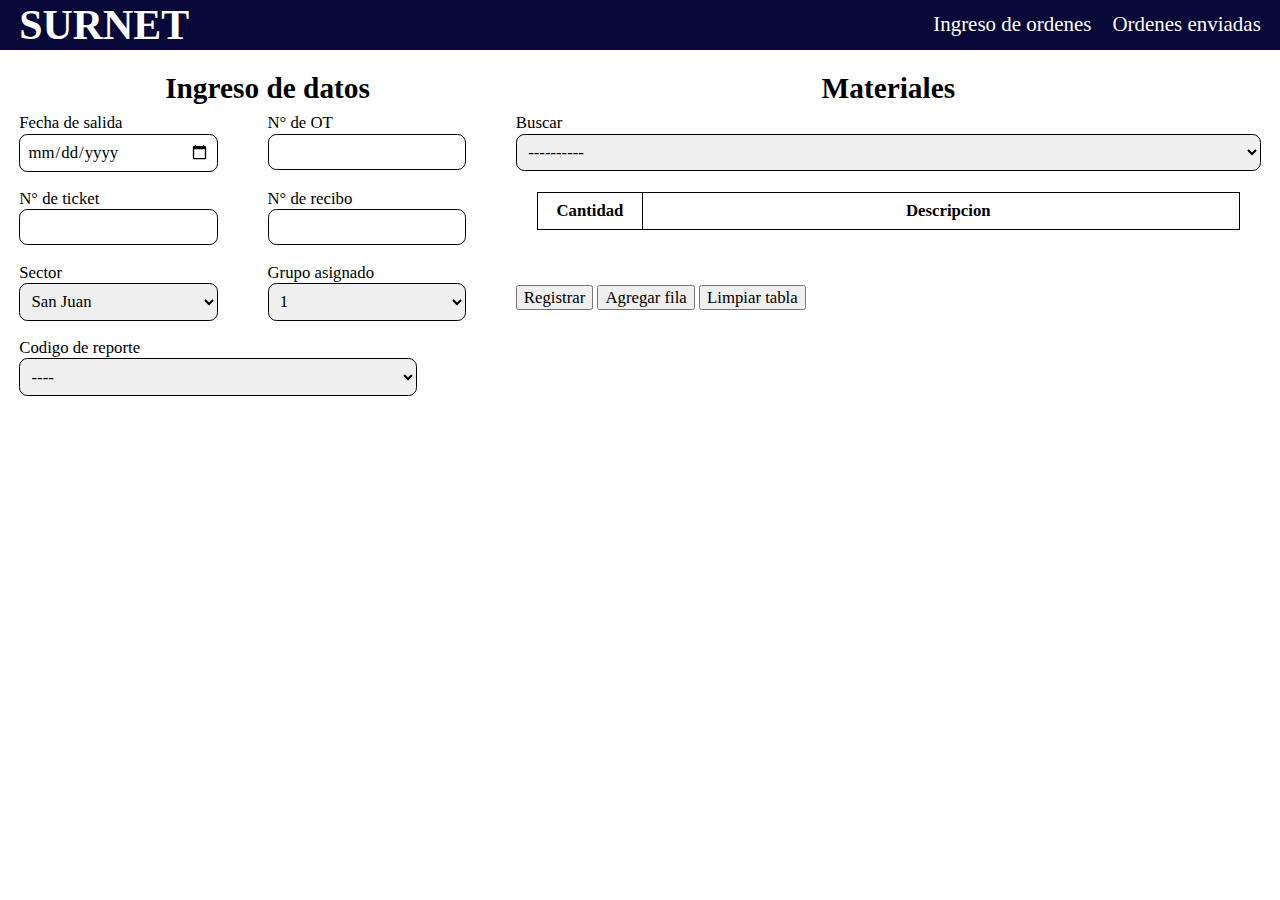
<file: index.html>
<!DOCTYPE html>
<html lang="en">
<head>
    <meta charset="UTF-8">
    <meta http-equiv="X-UA-Compatible" content="IE=edge">
    <meta name="viewport" content="width=device-width, initial-scale=1.0">
    <title>Almacen</title>
    <link rel="stylesheet" href="./CSS/style.css">
    <link rel="stylesheet" href="./CSS/normalize.css">
</head>
<body>
    <header class="header">
        <div class="contenedor">
            <div class="barra" >
                <a href="./index.html">
                    <h1 class="logo no-margin">SURNET <span>Almacen que va a la velocidad de la luz</span></h1>
                </a>
                    <nav class="navegacion ">
                        <a href="/index.html" class="navegacion__enlace">Ingreso de ordenes</a>
                        <a href="./registro.html" class="navegacion__enlace">Ordenes enviadas</a>
                    </nav>
            </div>

        </div>
    </header>

    <main class="contenedor sombra">
        <section >
            <div class="registroOrdenes">
                <form class="formulario" >
                    <div class="formulario-colums">
                        <!-- <legend>Datos</legend> -->
                        <div class="contenedor-campos">
                            <div class="campo__titulo">
                                <h4 class=" titulo no-margin centrar-texto ">Ingreso de datos</h4>
                            </div>
                            <div class="campo">
                                <label class="campo__label no-margin"  >Fecha de salida</label>
                                <input class="campo__field" type="date" >
                            </div>
                            <div class=" campo campo_OT">
                                <label class="campo__label no-margin" >N° de OT</label>
                                <input class="campo__field" type="text" >
                            </div>
                            <div class="campo">
                                <label class="campo__label no-padding" >N° de ticket</label>
                                <input class="campo__field" type="text" >
                            </div>
                          
                            <!-- <div class="campo">
                                <label class="campo__label no-margin">N° de pedido</label>
                                <input class="campo__field" placeholder="esto  sera automatico" type="text" >
                            </div> -->
                            <div class="campo">
                                <label class="campo__label no-margin" >N° de recibo</label>
                                <input class="campo__field" type="text" >
                            </div>
                            <div class="campo">
                                <label class="campo__label no-margin" form="names"  >Sector</label>
                                <select class="campo__field" id="list-names">
                                    <option >San Juan</option>
                                    <option >Llano Grande</option>
                                    <option >Condado</option>
                                    <option >Moran</option>
                                </select>
                            </div>
                            <!-- <div class="campo">
                                <label class="campo__label no-margin"  >Tipo de orden</label>
                                    <select class="campo__field"  name="" id="">
                                        <option value="">Instalacion</option>
                                        <option value="">Traslado</option>
                                        <option value="">Soporte</option>
                                        <option value="">Construccion</option>
                                    </select>
                            </div> -->
                            <div class="campo">
                                <label class="campo__label no-margin"  >Grupo asignado</label>
                                    <select class="campo__field"  name="" id="">
                                        <option value="">1</option>
                                        <option value="">2</option>
                                        <option value="">3</option>
                                    </select>
                            </div>
                            <div class="campo select-codigo">
                                <label class="campo__label no-margin" >Codigo de reporte</label>
                                    <select class="campo__field"  name="" id="select-codigo">
                                        <option value="----">----</option>
                                        <option value="200">200 - Instalación</option>
                                        <option value="555">555 - Traslado</option>
                                        <option value="1">1 - Foco rojo</option>
                                        <option value="2">2 - Conexión limitada (Sin foco rojo)</option>
                                        <option value="3">3 - Intermitencia De Red Wifi</option>
                                        <option value="4">4 - Intermitencia De Servicio</option>
                                        <option value="6">6 - Ont No Enciende Correctamente</option>
                                        <option value="7">7 - Red Wifi Desapareció</option>
                                        <option value="17">17 Caja caida</option>
                                        <option value="603">603 - Colocación De Caja</option>
                                        <option value="9">9 Cambio de equipo</option>
                                    </select>
                            </div>
                            <!-- <div class="campo">
                                <label class="campo__label no-margin" >Descripcion codigo</label>
                                    <select class="campo__field"  name="" id="">
                                        <option value="">Instalacion</option>
                                        <option value="">Foco rojo</option>
                                        <option value="">Traslado</option>
                                        <option value="">Cambio de moden</option>
                                        <option value="">Reubicacion</option>
                                        <option value="">Intermitencia wifi</option>
                                        <option value="">Habilitacion de caja</option>
                                    </select>
                            </div> -->
                        </div>
                        <section class="materiales">
                            <div class="campo__titulo">
                                <h4 class=" titulo no-margin centrar-texto ">Materiales</h4>
                            </div>                  
                            <div class=" campo">
                                <label class="campo__label " no-margin">Buscar</label>
                                <select class="campo__select campo__field" name="" id="selectMaterial">
                                    <option value="">----------</option>
                                    <option value="ONT Huawei">ONT Huawei</option>
                                    <option value="Pig tail">Pig tail</option>
                                    <option value="Roseta completa (2 tacos, 2 tornillos, 1 transicion, 1 pigtail)">Roseta completa (2 tacos, 2 tornillos, 1 transicion, 1 pigtail)</option>
                                    <option value="Roseta usada">Roseta usada</option>
                                    <option value="Router TP-LINK ARCHER C64">Router TP-LINK ARCHER C64</option>
                                </select>
                            </div>
                            <div class="table">
                                <table class="table__materiales" id="table__materiales">
                                    <tbody>
                                        <tr>
                                            <th class="colum-cantidad">Cantidad</th>
                                            <th class="colum-descripcion">Descripcion</th>
                                        </tr>
                                        <tr>
                                        </tr>
                                    </tbody>
                                </table>
                            </div>
                        </section>
                        <div class="boton">
                            <input type="submit" class="boton__registrar" value="Registrar">
                            <button onclick="agregarFila()">Agregar fila</button>
                            <button id="btnLimpiarTabla">Limpiar tabla</button>
                        </div>
                        
                    </div>
                </form>
            </div>
        </section>
    </main>
    <script src="./js/app.js"></script>
  </body>
</html>
</file>
<file: CSS/style.css>
:root{
    --primario_oscuro: rgb(8, 8, 57);
    --primario_claro: rgb(3, 96, 195);
    --primario_masclaro: rgba(208, 227, 247, 0.514);
    --gris:#e1e1e1;
    --blanco: #ffffff;
    --negro: #000000
}
body{
    font-size: 1.6rem;
    line-height: 2;
    height: 100%;
    margin: 0;
}

html{
    box-sizing: border-box;
    font-size: 65.5%;

}
*,*:before, *:after{
    box-sizing: inherit;
}

/*----------GLOBALES----------  */
 .contenedor{
    width: min(97%, 150rem);
    margin: 0 auto;
}
a{
    text-decoration: none;
}
h1,h2,h3,h4{
    line-height: 1.2;
}
h1{
    font-size: 4.8rem;
}
h2{
    font-size: 4rem;
}
h3{
    font-size: 3.2rem;
}
h4{
    font-size: 2.8rem;
}
img{
    max-width: 100%;
}

/*-----------UTILIDADES-------- */
 .no-margin{
    margin:0
}
.no-padding{
    padding: 0;
}
.centrar-texto{
    text-align: center;
}
/* ------HEADER-------- */
.header{
    background-color: var(--primario_oscuro);
    background-size: cover;
    margin-bottom: 2rem;
}
@media (min-width: 768px) {
    .barra{
        display: flex;
        justify-content: space-between;
        align-items: center;
        height: 100%;
    }
    .navegacion{
        display: flex;
        gap: 2rem;
    }
}

.logo{
   color: var(--blanco);
   font-size: 4rem;
}
.logo span{
    font-size: 2rem;
}
.navegacion__enlace{
    color:var(--blanco);
    font-size: 2rem;
}

/* ------FORMULARIO-------*/
@media (min-width: 768px) {
    .formulario-colums{
        display: grid;
        grid-template-columns: 2fr 3fr ;
    }
    .select-codigo{
        grid-column: 1 /3;
    }
    .boton{
        grid-column: 2 / 3;
    }
    .contenedor-campos{
        display: grid;
        grid-template-columns: repeat(2, 1fr);
    }
    .campo{
        display: flex;
        flex-direction: column;
        margin-bottom: 1rem;
    }
    .campo__titulo{
        grid-column: 1 / 3;
    }
    .campo__field{
        padding: 0.7rem;
        width: 80%;
        margin-top: -0.6rem;
        border-radius: 0.8rem;
        border: 1px solid black;
    }
    .materiales__search p{
        margin: 0;
    }
}
.campo__select{
    width: 100%;
    padding: 0.7rem;
    margin-top: -0.6rem;
}

/* .----TABLA DE MATERIALES */
.table{
    margin: 2rem;
    border-radius: 0.7rem;
}
.table__materiales{
    width: 100%;
    border: 1px solid var(--negro);
    border-collapse: collapse;
    margin: rem;

}
.table__materiales th,
.table__materiales td,
.table__materiales tr{
    border: 1px solid var(--negro);
}
.colum-cantidad{
    width: 15%;
    text-align: center;
}
.colum-descripcion{
    padding-left: 1.5rem;
}


/* -------FORMATO IMPRESO------- */
@media (min-width: 450PX) {
    .banner{
        display: grid;
        grid-template-columns: repeat(3, 1fr);
    }
    .contenedor-campos  {
    display: grid;
    grid-template-columns: repeat(2, 1fr);    
    width: 100%;    
    height: 20rem;
    }
    .campo__titulo{
        grid-column: 1 / 3;
    }
    .campov2{
        text-align: end;
        padding-bottom: 1rem;
    }
  
    .campov2__field{
        width: 17rem;
        margin-left: 1rem;
    }
}
.banner__logo,
.banner__titulo,
.banner__info{
    padding: 1rem;
}
.banner__logo{
    width: 50%;
    display: flex;
    justify-content:center;
    align-items: center;
    padding: 2rem;
}

/* MOBILE */
span{
    display: none;
}
@media (max-width: 450PX) {
    .header{
        /* margin-bottom: 1rem; */
    }
    .campo__titulo{
        margin: 1rem;
    }
    .contenedor-campos{
        line-height: 1;
    }
    .campo{
        display: flex;
        flex-direction: column;
        margin-bottom: 1rem;
    }
    .campo__label{
        font-weight: bold;
    }
    .table{
        margin: 0;
    }
}
</file>
